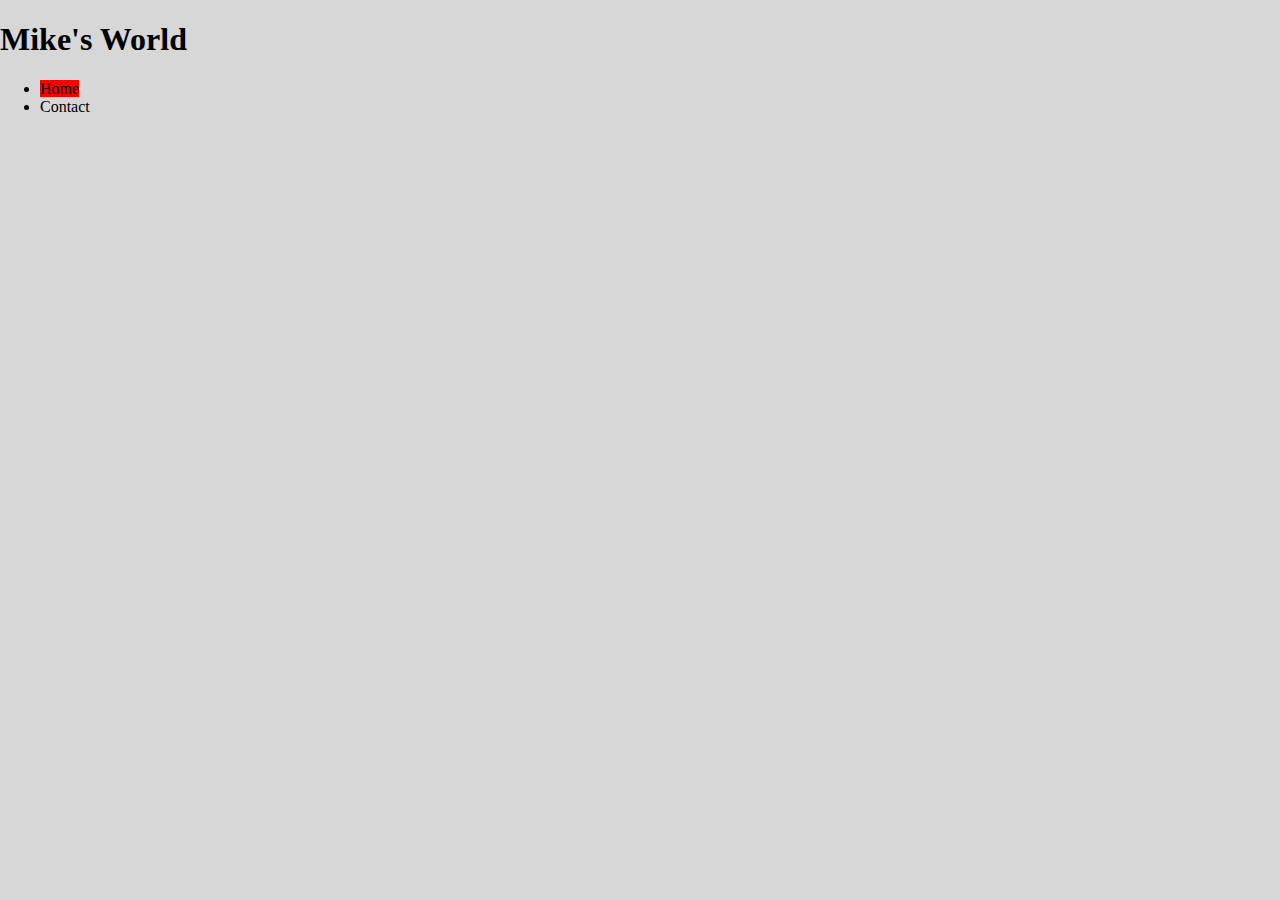
<file: contact/index.html>
<!DOCTYPE html>
<html>
    <head>
        <meta charset="UTF-8">
        <title>Our First Webpage</title>
        <link rel="shortcut icon" href="../images/favicon.png">
        <link rel="stylesheet" href="../style.css">
    </head>
    <body>
        <header> <h1>Mike's World</h1></header>
        <nav>
            <ul>
                <li><a href="../index.html">Home</a></li>
                <li>Contact</li>
            </ul>
        </nav>
    </body>    
</html>
</file>
<file: style.css>
html {
    background: rgb(216, 215, 215);
}

body{
    margin: 0;
}
 
a {text-decoration: none;
  color: black;
  background-color: red;
}

 /*main*/
.trip-text{
    background-color: orange;
    padding: 0;
    display: flex;
    }

.trip-text p {
    background-color: rgb(83, 49, 83);
    margin: 0;
    width: 50%;
    text-align: center;
    color:white;
}

.trip-images{
    display: flex;
}

.trip-images img{
    width: 50%;
    height: 100%;
}
.feedback{
    position: relative;
    bottom: 18.2px;
    color: white;
    background-color:purple;
    text-align: center;
    margin: 0;
}

/*header*/
.page-title {
    position: fixed;
    top: 0;
    width: 100%;
    color: white;
    height: 40px;
    background-color: purple;
    padding: 10px 0;
    margin: 0;
    text-align: center;
}

.fixed-bar{
    height: 70px;
    
}

/*nav*/

.navigation {
    text-align: center;
    padding: 0;
}


.navigation li, .navigation a {
    display: inline-block;
    width:70px ; 
    background-color: darkgray;

}

/*footer*/

.review-clients {
    display: flex;
    align-items: center;
    justify-content: center;
    flex-wrap: wrap;
    border: 1px solid black;
    background-color: white;
    margin: 10px;
    
}

.review-clients img {
    width: 120px;
}

.review-clients p {
    width: 350px;
    text-align: center;

}
</file>
